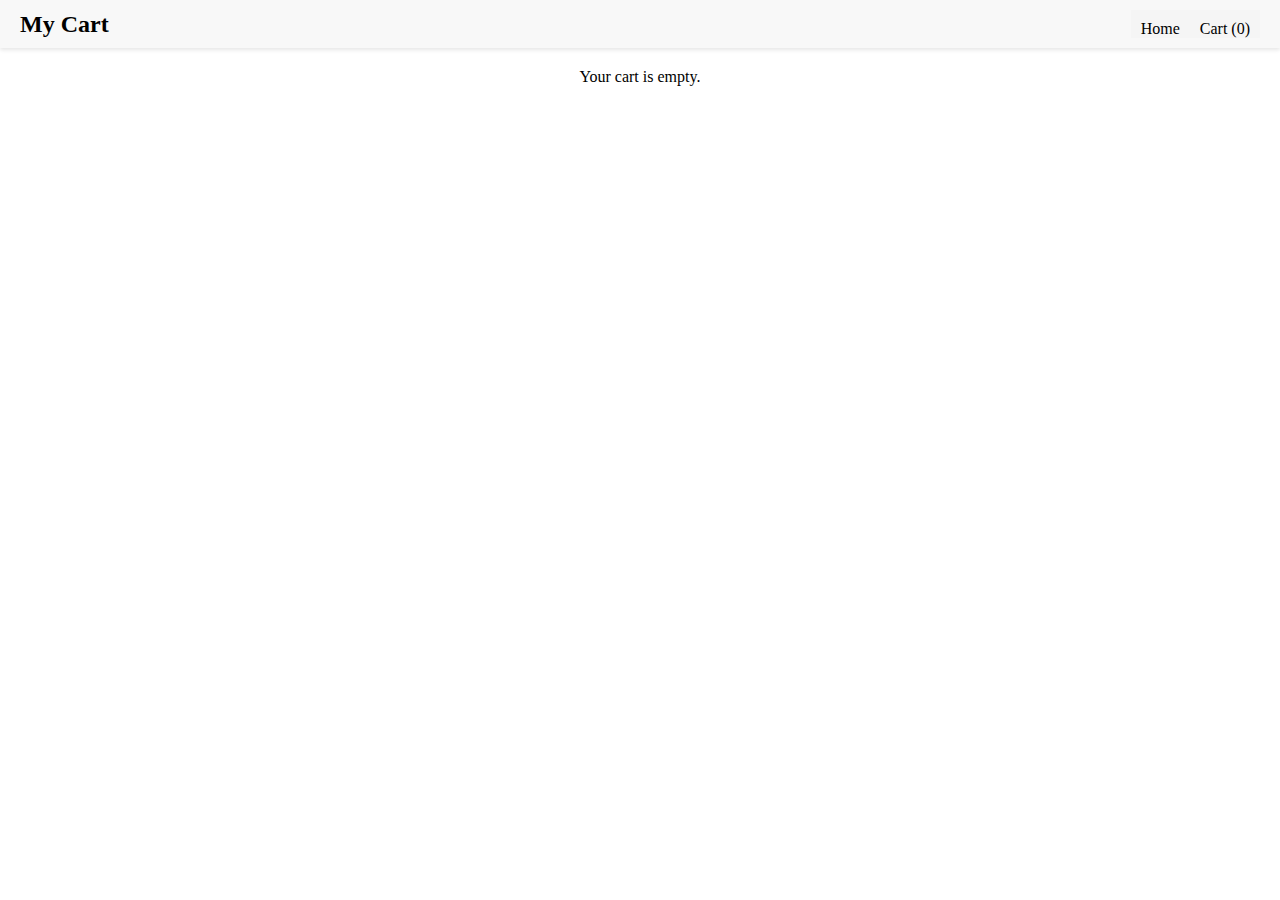
<file: cart.html>
<!DOCTYPE html>
<html lang="en">
<head>
    <meta charset="UTF-8">
    <meta name="viewport" content="width=device-width, initial-scale=1.0">
    <title>My Cart</title>
    <link rel="stylesheet" href="style.css">
</head>
<body onload="loadCart()">
    <header>
        <h1>My Cart</h1>
        <nav>
            <a href="index.html">Home</a>
            <a href="#">Cart (<span id="cart-count">0</span>)</a>
        </nav>
    </header>
    <div id="cart-container" class="cart-container"></div>
    <div id="cart-summary" class="cart-summary">
        <h2>Total: $<span id="total-price">0.00</span></h2>
        <button id="checkout-btn">Proceed to Checkout</button>
    </div>
    <script src="script.js"></script>
</body>
</html>
</file>
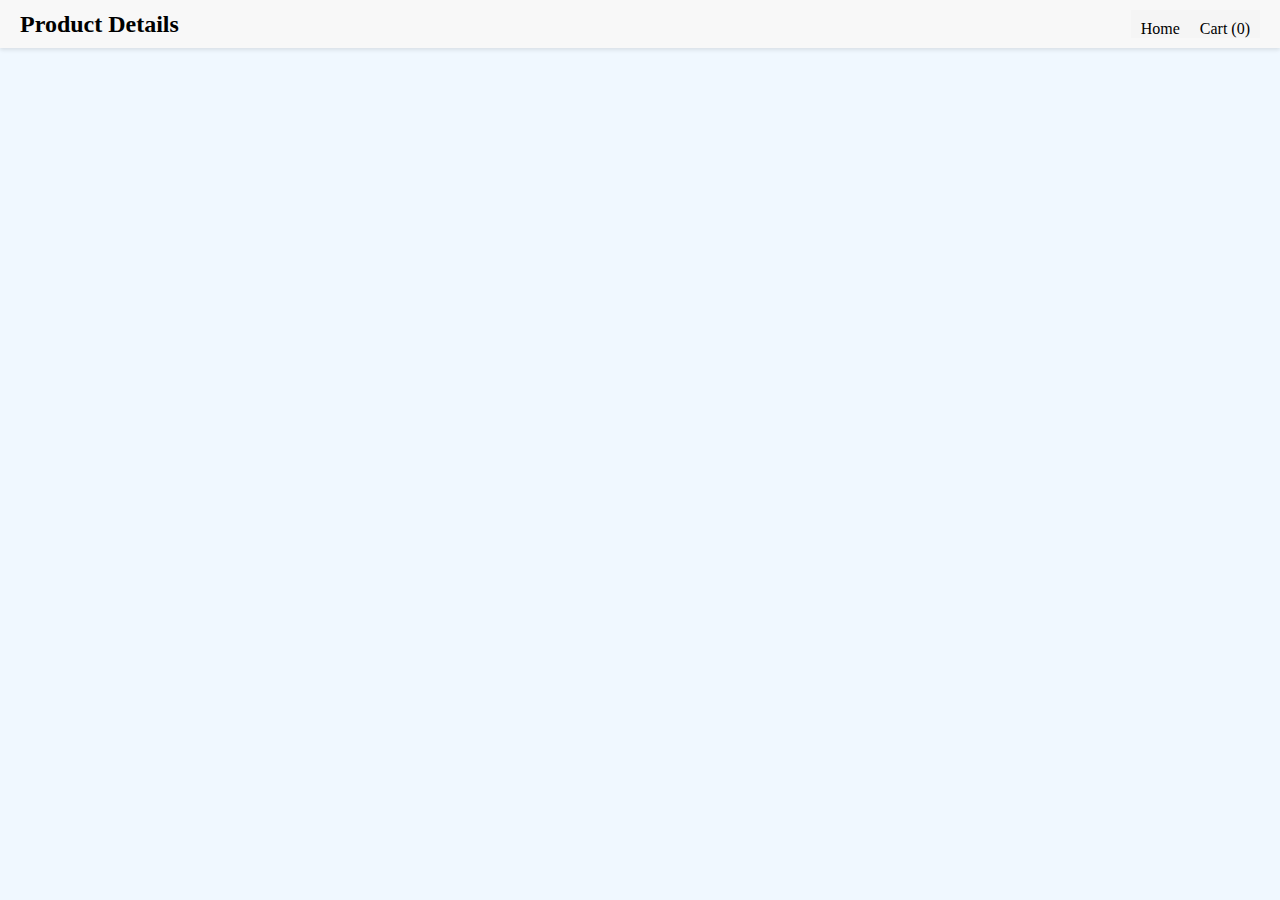
<file: dashboard.html>
<!DOCTYPE html>
<html lang="en">
<head>
    <meta charset="UTF-8">
    <meta name="viewport" content="width=device-width, initial-scale=1.0">
    <title>Details Page</title>
    <link rel="stylesheet" href="style.css">
</head>
<body onload="loadUserDatas()" class="dashbd">
    <header>
        <h1>Product Details</h1>
        <nav>
            <a href="index.html">Home</a>
            <a href="cart.html">Cart (<span id="cart-count">0</span>)</a>
        </nav>
    </header>
    <div class="details" id="details"></div>
    <script src="script.js"></script>
</body>
</html>
</file>
<file: style.css>
*{
    margin: 0;
    padding: 0;
    /* background-color: antiquewhite; */
}



*{
    padding: 0;
    margin: 0;
}
.cont{
    /* background-color: antiquewhite; */
    width: 85vw;
    height: 40px;
    margin: auto;
}
nav{
    display: flex;
    justify-content: space-between;
    align-items: center;
    padding-top: 10px;
    background-color: #f5f5f5f8;
}
.incont{
    display: flex;
    /* gap: 40px; */
}
.incont1{
    display: flex;
    
}
.incont1-1{
    padding-right: 30px;
    display: flex;
    border-right: .5px solid gray;
    gap: 10px;
}
.incont1-2{
    display: flex;
    padding-left: 30px;
    padding-right: 30px;
    gap: 10px;
    border-right: .5px solid grey;
}
.incont1-2 select{
    border: none;
}
.incont1-3{
    display: flex;
    padding-left: 30px;
    gap: 10px;
}
.cont1{
    display: flex;
    justify-content: space-between;
}
.inscont1-1{
    padding-top: 20px;
}
.inscont1-3{
    display: flex;
    align-items: center;
    gap: 10px;
}
.inscont1-2{
    display: flex;
    gap: 60px;
    align-items: center;
}
.inscont1-2{
    font-weight: 700;
}
.department-menu {
    position: relative;
}
.cont2{
    display: flex;
    gap: 20px;
}

.dropdown-button {
    background-color: #8CC34B;
    color: white;
    padding: 10px 20px;
    border: none;
    width: 260px;
    cursor: pointer;
}

.dropdown-menu {
    display: none;
    position: absolute;
    top: 40px;
    left: 0;
    background-color: white;
    border: 1px solid #ddd;
    width: 260px;
    z-index: 1;
}

.dropdown-menu a {
    display: block;
    padding: 10px;
    text-decoration: none;
    color: #333;
}

.dropdown-menu a:hover {
    background-color: #f1f1f1;
}
.search-bar {
    display: flex;
    gap: 200px;
}

.search-bar input {
    padding: 10px;
    width: 300px;
    border: 1px solid #ddd;
    border-right: none;
}

.search-bar button {
    padding: 10px;
    background-color: #8CC34B;
    color: white;
    border: none;
    cursor: pointer;
}



.header{
    background-color: rgb(228, 226, 226);
}
.card-container {
    display:grid ;
    grid-template-columns: repeat(4, 1fr);
   
    justify-content: space-around;
    margin: 20px;
}

.card img {
    width: 100%;
    height: 200px;
   
}


.card {
    border: 1px solid #ddd;
    border-radius: 10px;
    width: 280px;
    margin: 15px;
    box-shadow: 0 2px 5px rgba(0,0,0,0.1);
    overflow: hidden;
    text-align: center;
}

.card:hover{
    border: 1px solid black;
}
 .card h3 {
    padding: 10px 0;
    font-size: 18px;
    color: brown;
 }  
#btn{
    background-color: lightgreen;
    color: red;
    width: 150px;
    height: 50px;
    border-radius: 5px;
    font-size: 18px;
    cursor: pointer;
}
.card button{
    background-color: green;
    color: white;
    width: 100px;
    height: 30px;
    border-radius: 5px;
}
.card .price {
    font-size: 16px;
    font-weight: bold;
    padding-bottom: 10px;
}
a{
    text-decoration: none;
    color: black;
}
#add-to-cart-btn{
    background-color: #2cdb2f;
    padding: 10px 20px;
    border-radius: 10px;
    font-size: 16px;
    margin-left: 20px;
}
#add-to-cart-btn:hover{
    background-color: #9088ef;
    border-radius: 11px;
}

#buy-btn{
    background-color: #cadb2c;
    padding: 10px 20px;
    border-radius: 10px;
    font-size: 16px;
}

#buy-btn:hover{
    background-color: red;
    border-radius: 11px;
}



header {
    display: flex;
    justify-content: space-between;
    align-items: center;
    background-color: #f8f8f8;
    padding: 10px 20px;
    box-shadow: 0 2px 4px rgba(0, 0, 0, 0.1);
}

header h1 {
    margin: 0;
    font-size: 24px;
}

nav a {
    margin: 0 10px;
    font-size: 16px;
    position: relative;
}

nav a:hover {
    color: #555;
}

.cart-container {
    display: flex;
    flex-direction: column;
    align-items: center;
    padding: 20px;
}

.cart-item {
    display: flex;
    justify-content: space-between;
    align-items: center;
    width: 80%;
    border: 1px solid #ddd;
    border-radius: 10px;
    padding: 15px;
    margin: 10px 0;
    box-shadow: 0 2px 5px rgba(0,0,0,0.1);
}

.cart-item img {
    width: 100px;
    height: 100px;
    object-fit: contain;
}

.cart-item-details {
    flex: 1;
    margin-left: 20px;
    display: flex;
    justify-content: space-between;
    align-items: center;
}

.cart-item-details h3 {
    margin: 0 0 10px 0;
    font-size: 18px;
}

.cart-item-details .price {
    font-size: 16px;
    font-weight: bold;
}
.increment-btn{
    font-size: 16px;
    padding: 2px 5px;
    background: green;
}

.decrement-btn{
    font-size: 16px;
    padding: 2px 7px;
    margin-left: 20px;
    background-color: red;
}

.remove-btn {
    background-color: #ff4d4d;
    color: white;
    border: none;
    padding: 8px 12px;
    border-radius: 5px;
    cursor: pointer;
}

.remove-btn:hover {
    background-color: #ff1a1a;
}

.cart-summary {
    width: 80%;
    margin: 20px auto;
    text-align: right;
}

.cart-summary h2 {
    font-size: 24px;
    margin-bottom: 20px;
}

#checkout-btn {
    background-color: #4CAF50;
    color: white;
    border: none;
    padding: 12px 20px;
    border-radius: 5px;
    font-size: 16px;
    cursor: pointer;
}

#checkout-btn:hover {
    background-color: #45a049;
}

footer{
    text-align: center;
    background-color: whitesmoke;
}
.footer-basic {
    padding:40px 0;
    background-color:#ffffff;
    color:#4b4c4d;
  }
  
  .footer-basic ul {
    padding:0;
    list-style:none;
    text-align:center;
    font-size:18px;
    line-height:1.6;
    margin-bottom:0;
  }
  
  .footer-basic li {
    padding:0 10px;
  }
  
  .footer-basic ul a {
    color:inherit;
    text-decoration:none;
    opacity:0.8;
  }
  
  .footer-basic ul a:hover {
    opacity:1;
  }
  
  .footer-basic .social {
    text-align:center;
    padding-bottom:25px;
  }
  
  .footer-basic .social > a {
    font-size:24px;
    width:40px;
    height:40px;
    line-height:40px;
    display:inline-block;
    text-align:center;
    border-radius:50%;
    border:1px solid #ccc;
    margin:0 8px;
    color:inherit;
    opacity:0.75;
  }
  
  .footer-basic .social > a:hover {
    opacity:0.9;
  }
  
  .footer-basic .copyright {
    margin-top:15px;
    text-align:center;
    font-size:13px;
    color:#aaa;
    margin-bottom:0;
  }

  .dashbd{
    background-color: aliceblue;
  }

@media (max-width: 768px) {
    .cart-item {
        flex-direction: column;
        align-items: flex-start;
    }

    .cart-item img {
        width: 80px;
        height: 80px;
    }

    .cart-summary {
        text-align: center;
    }
}



@media (max-width: 1024px) {
    .card-container {
        grid-template-columns: repeat(3, 1fr);
    }
}

@media(max-width: 730px){
    .card-container{
        grid-template-columns: repeat(2,1fr);
    }
}

@media(max-width:480px){
    .card-container{
        grid-template-columns:1fr;
    }
    .dcard{
        display: flexbox;
    }
    .dtext{
        padding-left: 20px;
    }
}

@media(min-width:481px){
    .dcard{
        display: flex;
        justify-content: space-around;
        gap: 20px;
        margin-top: 50px;
    }
    .dcard img{
        /* border: 1px solid gray; */
        box-shadow: 20px 20px 10px grey;
        background-color: white;
    
    
    }
    .dtext{
        margin-top: 100px;
        width: 800px;
        /* border: 1px solid brown; */
        /* box-shadow: 20px 20px 50px brown; */
    
    }
    .dtext .p1{
        color: darkgreen;
        font-size: 17px;
    }
    .dtext .p2{
        font-size: 20px;
        color: blue;
    }
    .dcard h3{
        color: brown;
        font-size: 32px;
        text-align: center;
        text-decoration: underline black;
    }
    
    .dcard p{
        font-weight: 100;
    }
    
    .dcard .price{
        font-weight: 700;
        font-size: 20px;
    }
    .dtext .rating{
        font-size: 17px;
    }
}
</file>
